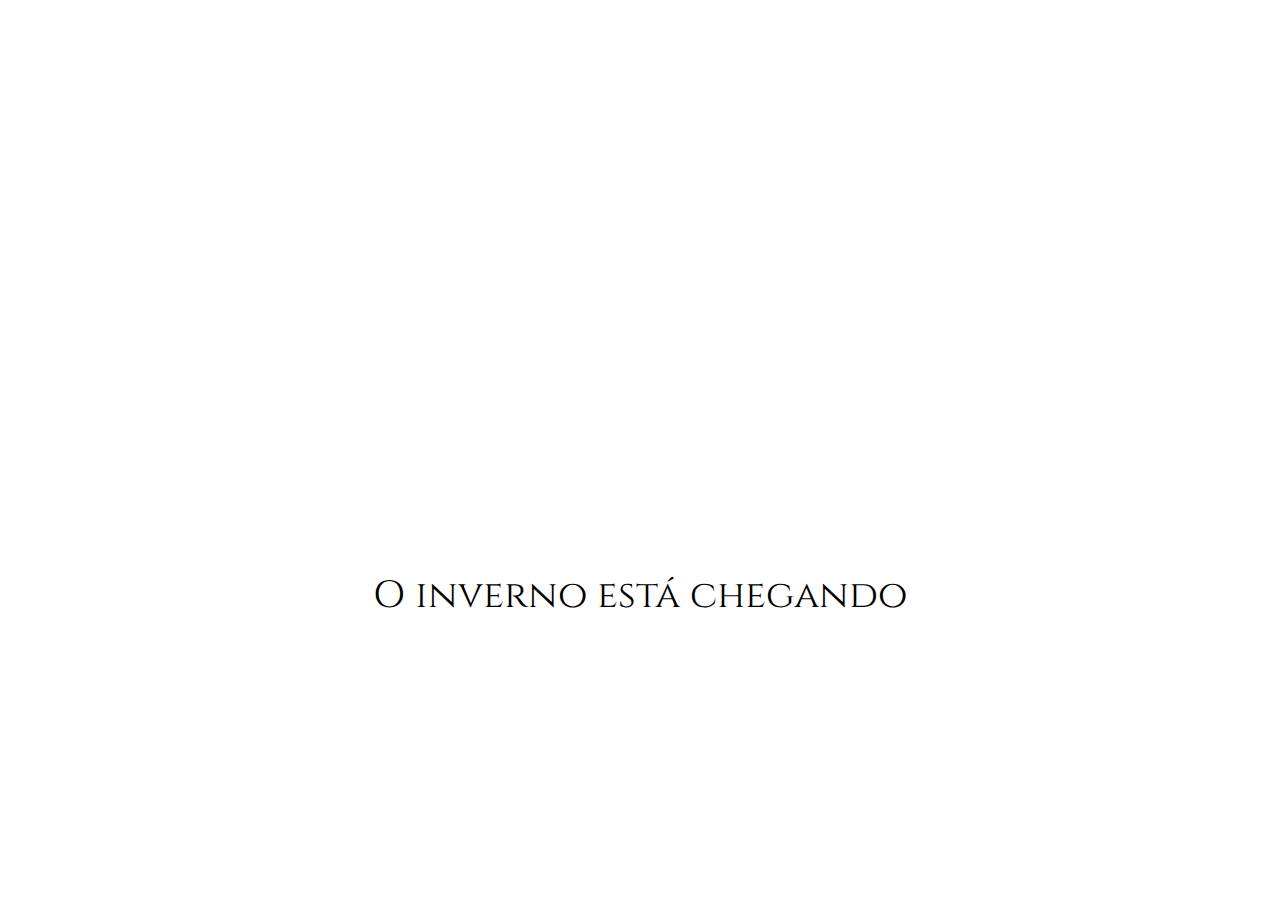
<file: desafio2/index.html>
<!DOCTYPE html>
<html lang="en" >
<head>
  <meta charset="UTF-8">
  <title>Manipulando o DOM - Aula 1</title>
  <link rel="stylesheet" href="./style.css">
</head>
<body>

<!-- fonte  --> 
<link rel="preconnect" href="https://fonts.googleapis.com"> 
<link rel="preconnect" href="https://fonts.gstatic.com" crossorigin>
<link href="https://fonts.googleapis.com/css2?family=Cinzel:wght@600&display=swap" rel="stylesheet">
<!-- fonte  -->

<section class="container">
<div class="trono"></div>
<p id="texto">O inverno está chegando</p>
</section>

</body>
</html>
</file>
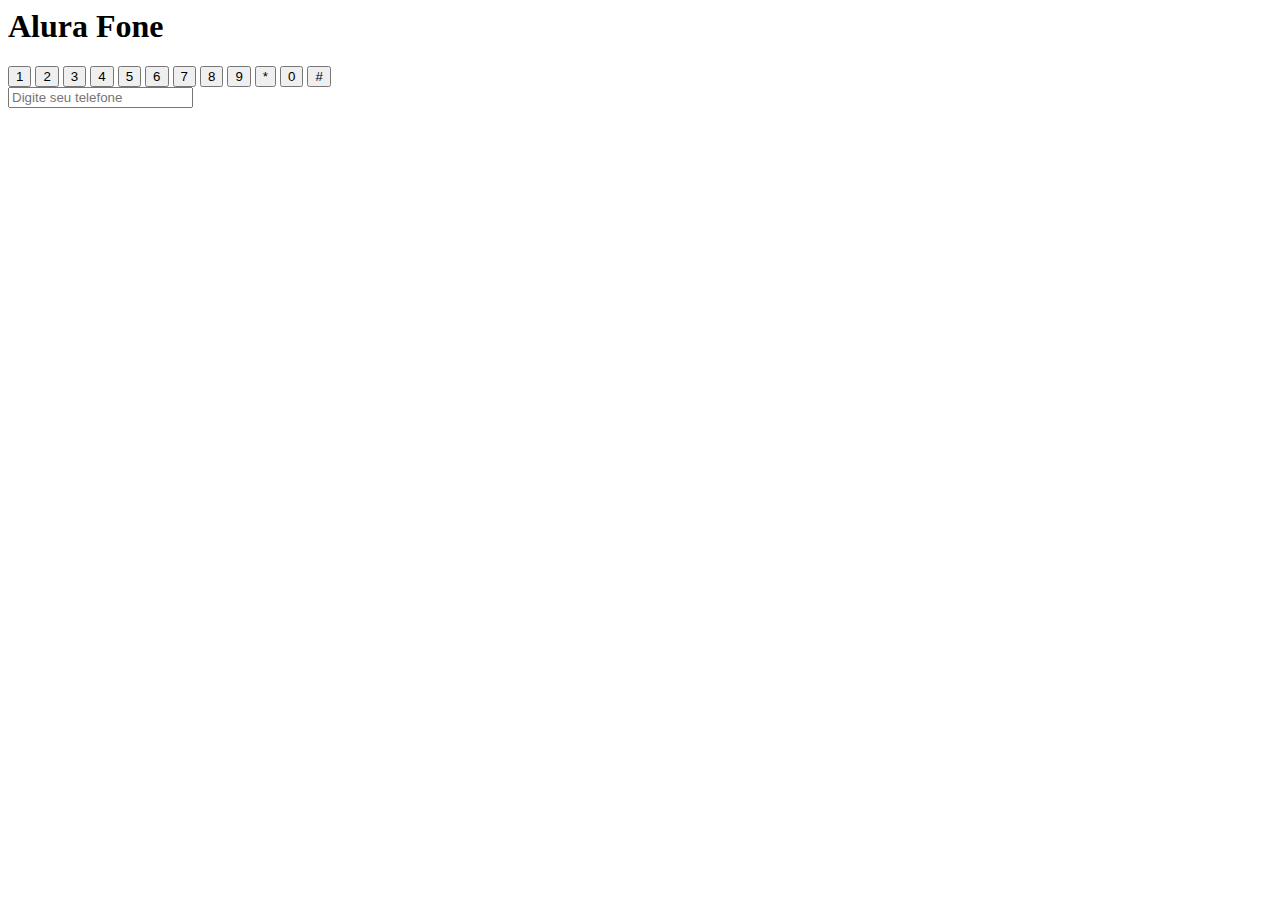
<file: desafios/desafio.html>
<body>
    <h1> Alura Fone </h1>
 <section class="teclado">
    <input type="button" value="1">
    <input type="button" value="2">
    <input type="button" value="3">
    <input type="button" value="4">
    <input type="button" value="5">
    <input type="button" value="6">
    <input type="button" value="7">
    <input type="button" value="8">
    <input type="button" value="9">
    <input type="button" value="*">
    <input type="button" value="0">
    <input type="button" value="#">
  </section>
  <input type="tel" placeholder="Digite seu telefone">
</body>
</file>
<file: desafio2/style.css>
* {
    margin: 0;
    padding: 0;
  }
  
  body {
    background: var(--cor-fundo);
    color: var(--cor-fonte);
    font-family: 'Cinzel', serif;
    font-size: 38px;
    user-select: none;
    transition: 2s;
  }
  
  .container {
    height: 90vh;
    width: 100%;
    display: flex;
    flex-direction: column;
    justify-content: center;
    align-items: center;
  }
  
  .trono {
    background-image: url("https://caelum-online-public.s3.amazonaws.com/1369-alura-mais-dark-mode/trono-preto.png");
    background-size: cover;
    width: 450px;
    height: 350px;
    margin-bottom: 30px;
    position: relative;
    top: 10%;
    right: 5%;
  }
</file>
